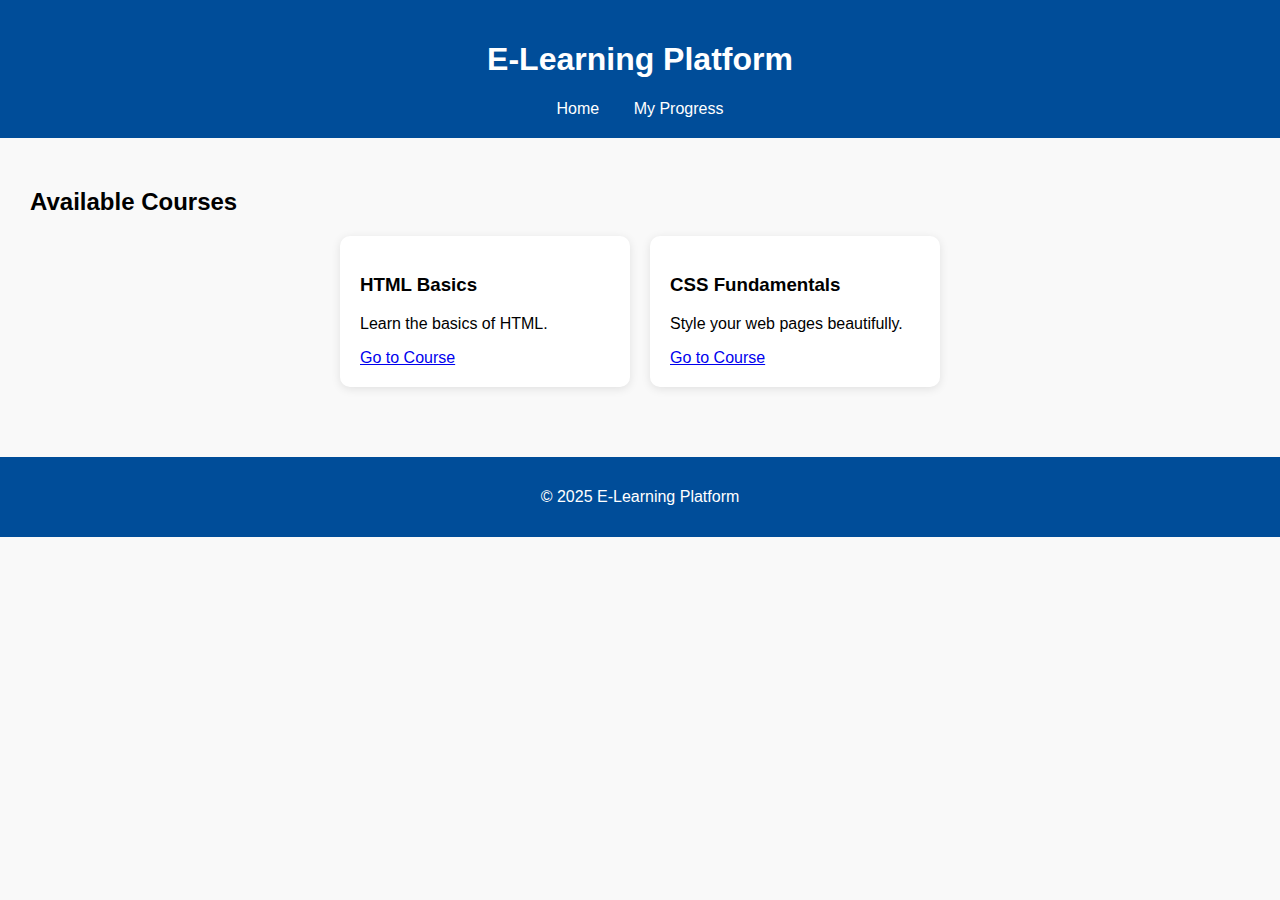
<file: index.html>
<!DOCTYPE html>
<html lang="en">
<head>
  <meta charset="UTF-8">
  <title>E-Learning Platform</title>
  <link rel="stylesheet" href="style.css">
</head>
<body>

  <header>
    <h1>E-Learning Platform</h1>
    <nav>
      <a href="index.html">Home</a>
      <a href="progress.html">My Progress</a>
    </nav>
  </header>

  <main>
    <h2>Available Courses</h2>
    <div class="course-list">
      <div class="course-card">
        <h3>HTML Basics</h3>
        <p>Learn the basics of HTML.</p>
        <a href="course.html?course=html">Go to Course</a>
      </div>
      <div class="course-card">
        <h3>CSS Fundamentals</h3>
        <p>Style your web pages beautifully.</p>
        <a href="course.html?course=css">Go to Course</a>
      </div>
    </div>
  </main>

  <footer>
    <p>&copy; 2025 E-Learning Platform</p>
  </footer>

</body>
</html>
</file>
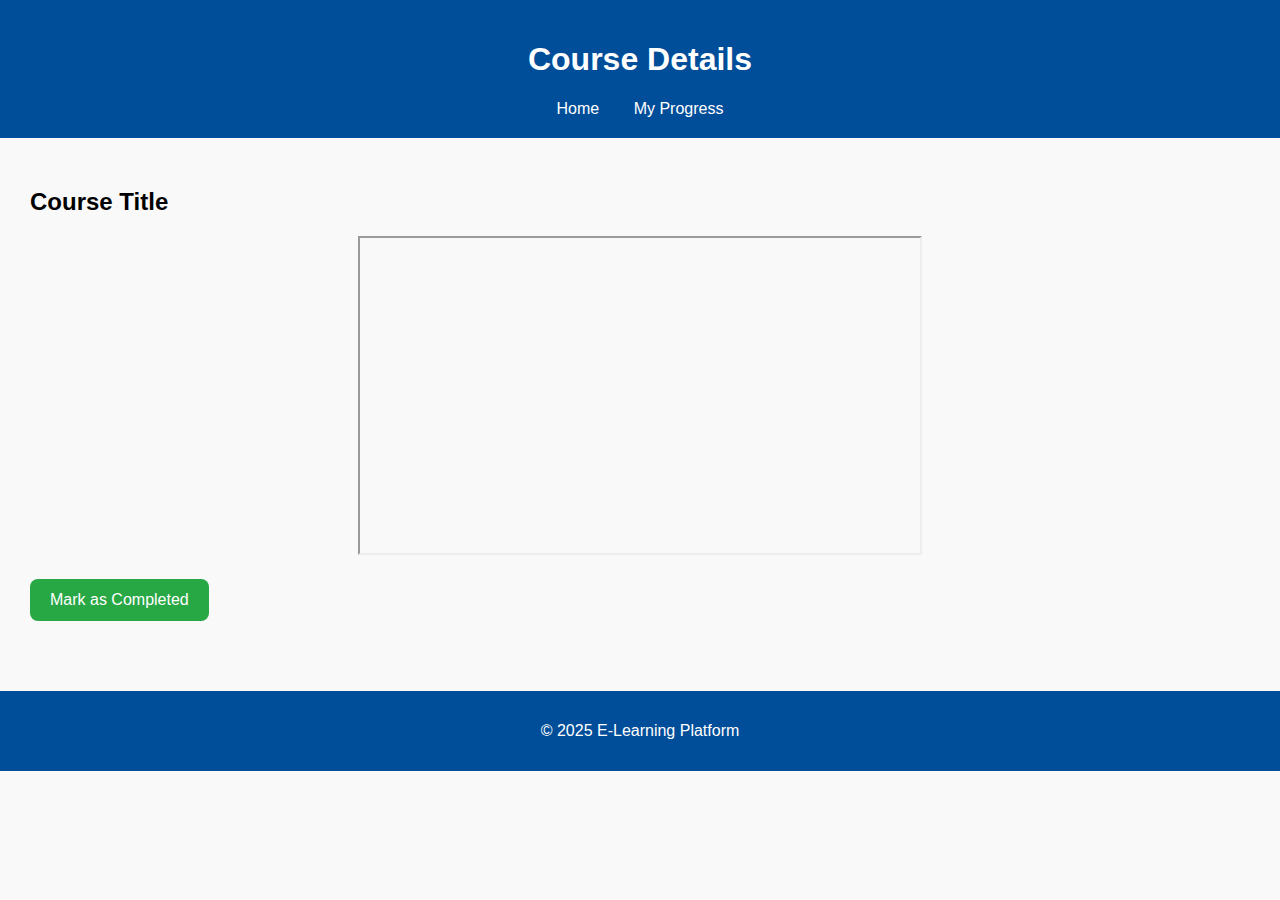
<file: course.html>
<!DOCTYPE html>
<html lang="en">
<head>
  <meta charset="UTF-8">
  <title>Course Page</title>
  <link rel="stylesheet" href="style.css">
  <script src="script.js" defer></script>
</head>
<body>

  <header>
    <h1>Course Details</h1>
    <nav>
      <a href="index.html">Home</a>
      <a href="progress.html">My Progress</a>
    </nav>
  </header>

  <main>
    <h2 id="course-title">Course Title</h2>
    <div class="video-container">
      <iframe width="560" height="315" src="https://www.youtube.com/embed/dD2EISBDjWM" title="YouTube video" allowfullscreen></iframe>
    </div>
    <button onclick="markAsCompleted()">Mark as Completed</button>
  </main>

  <footer>
    <p>&copy; 2025 E-Learning Platform</p>
  </footer>

</body>
</html>
</file>
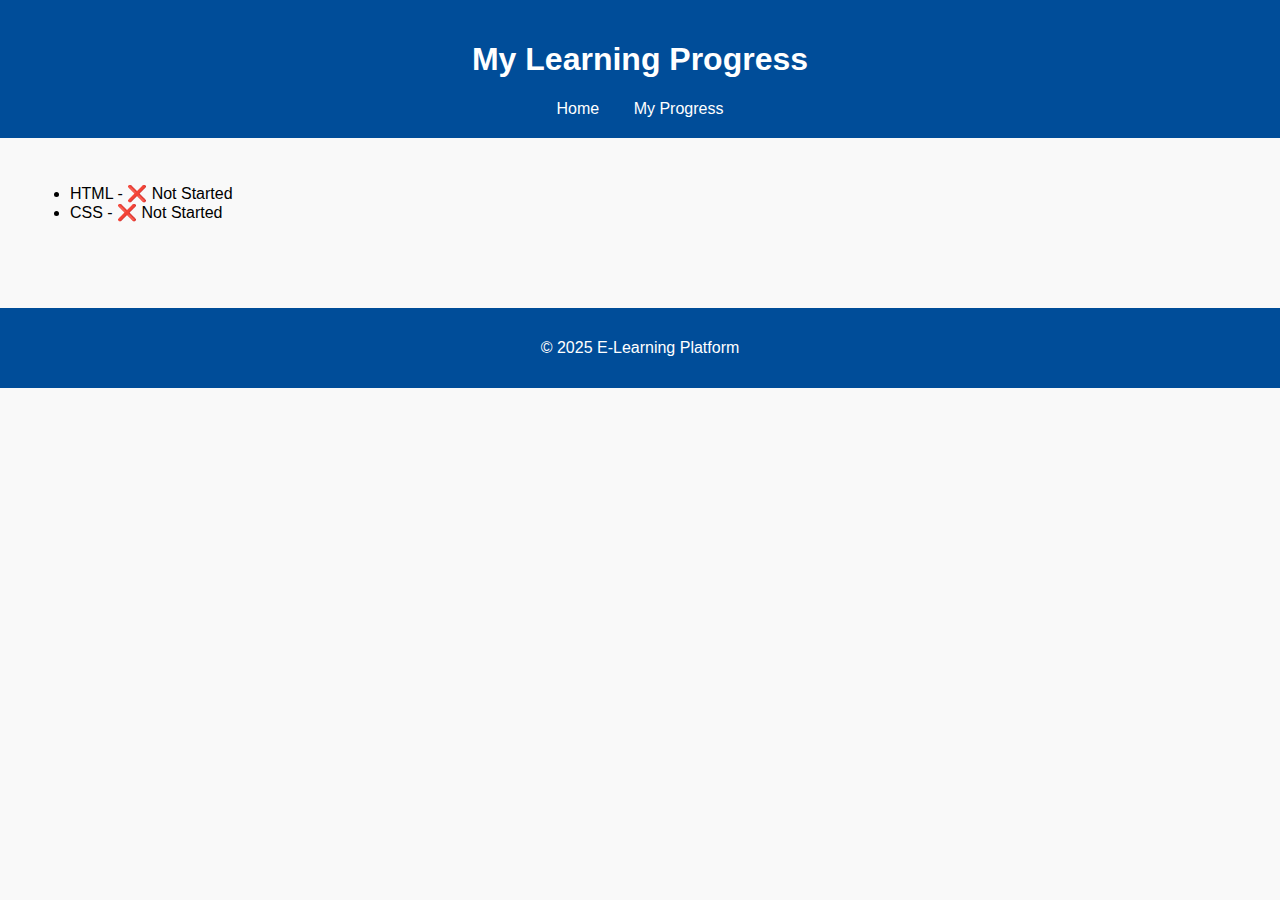
<file: progress.html>
<!DOCTYPE html>
<html lang="en">
<head>
  <meta charset="UTF-8">
  <title>Progress Tracker</title>
  <link rel="stylesheet" href="style.css">
  <script src="script.js" defer></script>
</head>
<body>

  <header>
    <h1>My Learning Progress</h1>
    <nav>
      <a href="index.html">Home</a>
      <a href="progress.html">My Progress</a>
    </nav>
  </header>

  <main>
    <ul id="progress-list">

    </ul>
  </main>

  <footer>
    <p>&copy; 2025 E-Learning Platform</p>
  </footer>

</body>
</html>
</file>
<file: style.css>
body {
  font-family: Arial, sans-serif;
  margin: 0;
  background: #f9f9f9;
}

header {
  background-color: #004d99;
  color: white;
  padding: 20px;
  text-align: center;
}

nav {
  margin-top: 10px;
}

nav a {
  margin: 0 15px;
  color: white;
  text-decoration: none;
}

main {
  padding: 30px;
}

.course-list {
  display: flex;
  gap: 20px;
  flex-wrap: wrap;
  justify-content: center;
}

.course-card {
  background: white;
  padding: 20px;
  border-radius: 10px;
  width: 250px;
  box-shadow: 0 2px 10px rgba(0,0,0,0.1);
}

.video-container {
  text-align: center;
  margin: 20px 0;
}

button {
  background-color: #28a745;
  color: white;
  padding: 12px 20px;
  border: none;
  border-radius: 8px;
  cursor: pointer;
  font-size: 16px;
}

button:hover {
  background-color: #218838;
}

footer {
  background-color: #004d99;
  color: white;
  text-align: center;
  padding: 15px;
  margin-top: 40px;
}
</file>
